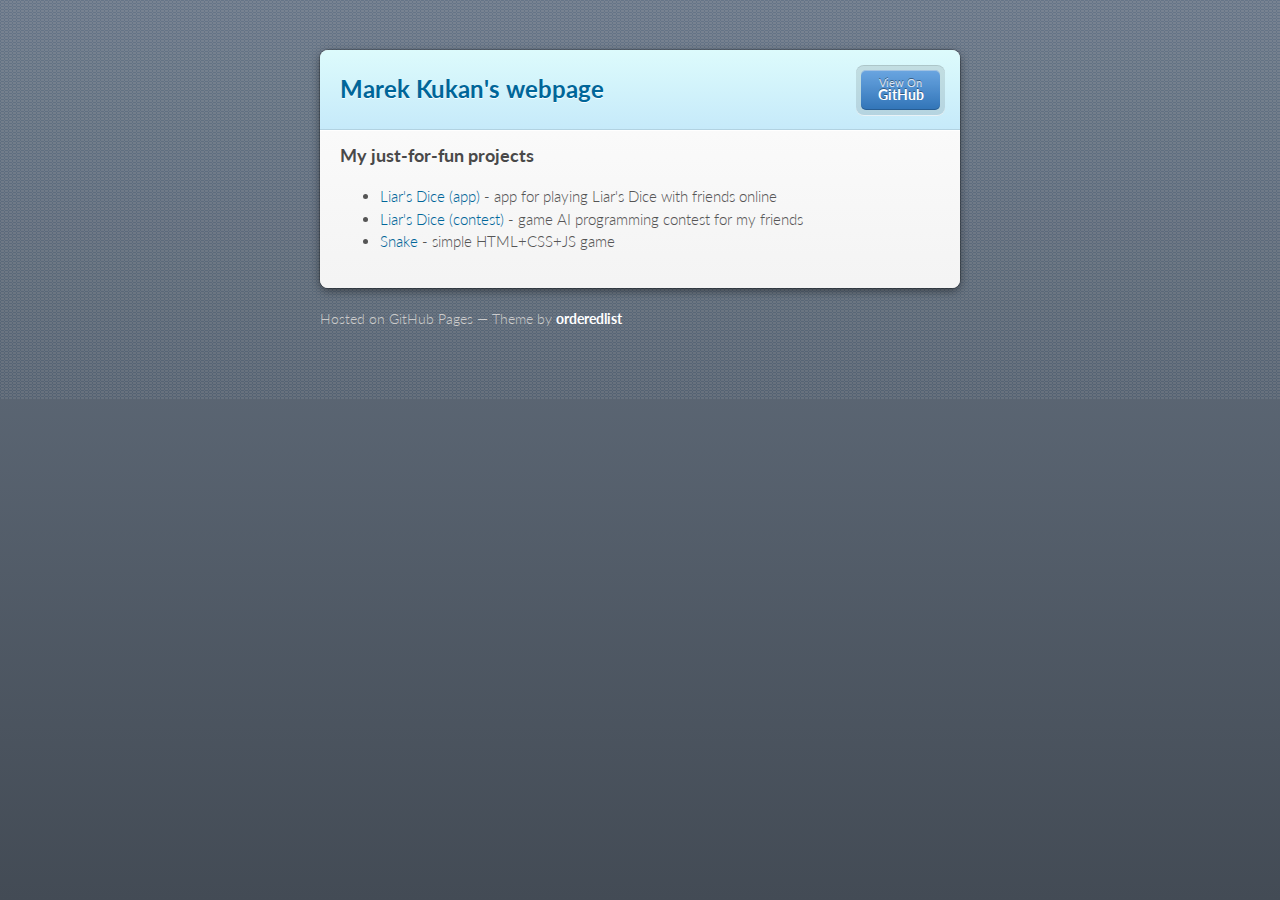
<file: index.html>
<!doctype html>
<html>
  <head>
    <meta charset="utf-8">
    <meta http-equiv="X-UA-Compatible" content="chrome=1">
    <title>Marek Kukan&#39;s webpage by marekkukan</title>

    <link rel="stylesheet" href="stylesheets/styles.css">
    <link rel="stylesheet" href="stylesheets/github-dark.css">
    <script src="javascripts/scale.fix.js"></script>
    <meta name="viewport" content="width=device-width, initial-scale=1, user-scalable=no">

    <!--[if lt IE 9]>
    <script src="//html5shiv.googlecode.com/svn/trunk/html5.js"></script>
    <![endif]-->
  </head>
  <body>
    <div class="wrapper">
      <header class="without-description">
        <h1>Marek Kukan&#39;s webpage</h1>
        <p></p>
        <p class="view"><a href="https://github.com/marekkukan">View the Project on GitHub <small>marekkukan</small></a></p>
        <ul>
          <li class="single"><a href="https://github.com/marekkukan/marekkukan.github.io">View On <strong>GitHub</strong></a></li>
        </ul>
      </header>
      <section>
        <h3>My just-for-fun projects</h3>
        <ul>
          <li><a href="https://marekkukan.github.io/kocky">Liar's Dice (app)</a> - app for playing Liar's Dice with friends online</li>
          <li><a href="https://marekkukan.github.io/liars-dice">Liar's Dice (contest)</a> - game AI programming contest for my friends</li>
          <li><a href="https://marekkukan.github.io/snake">Snake</a> - simple HTML+CSS+JS game</li>
        </ul>
      </section>
    </div>
    <footer>
      <p>Hosted on GitHub Pages &mdash; Theme by <a href="https://github.com/orderedlist">orderedlist</a></p>
    </footer>
    <!--[if !IE]><script>fixScale(document);</script><![endif]-->
    
  </body>
</html>
</file>
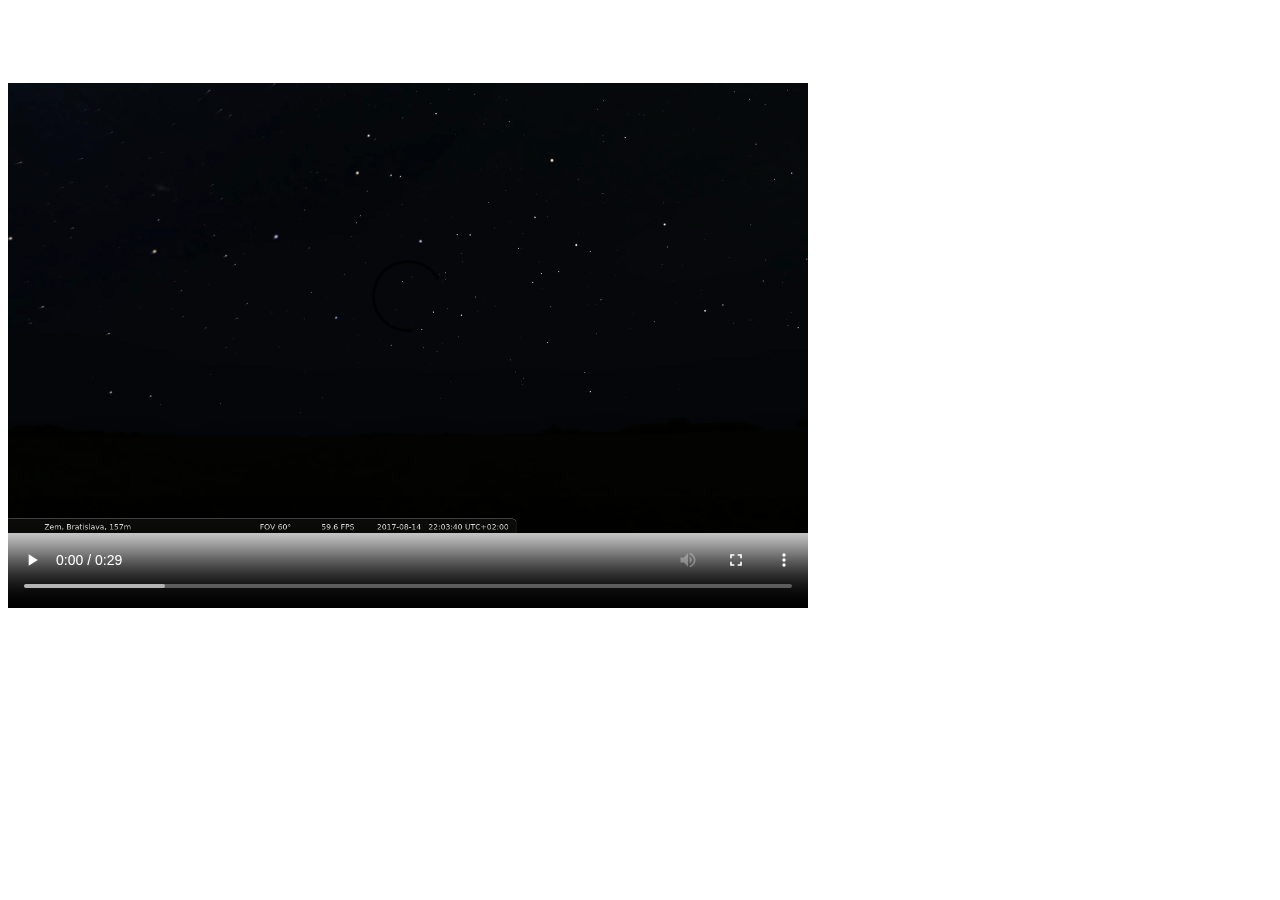
<file: animation.html>
<!DOCTYPE html>
<html>
<head>
<meta charset="UTF-8">
</head>
<body>
<video width="800" height="600" controls>
<source src="animation.webm" type="video/webm" />
<source src="animation.mp4" type="video/mp4" />
Your browser does not support the video tag.
</video>
</body>
</html>
</file>
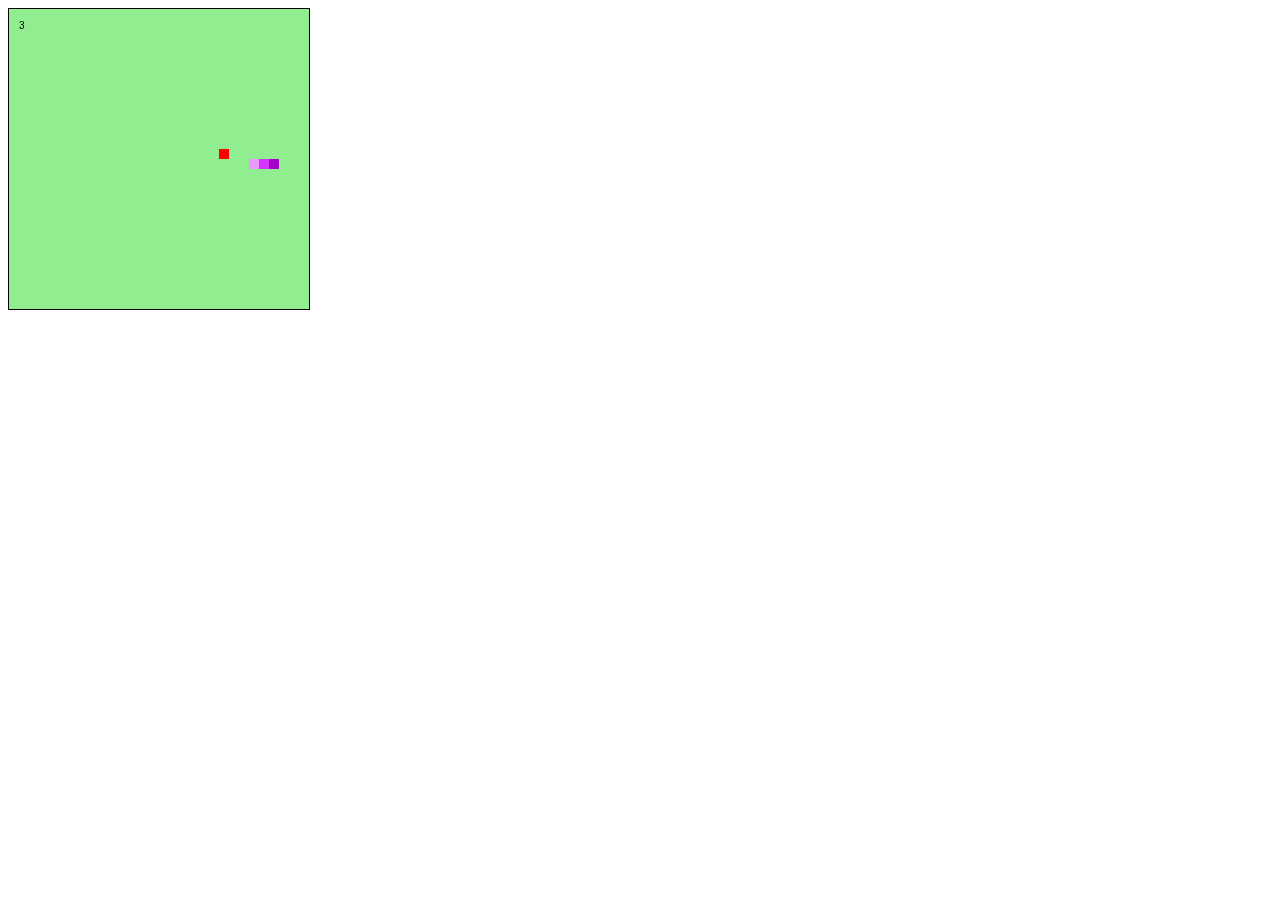
<file: snake.html>
<!DOCTYPE html>
<html>
<head>
<meta charset="UTF-8">
</head>
<body>
<canvas id="myCanvas" width="300" height="300" style="border: 1px solid; background: lightgreen;"></canvas>
<script>
var canvas = document.getElementById('myCanvas');
var ctx = canvas.getContext('2d');
const fps = 16;
const s = 10;
const mx = Math.floor(canvas.width / s);
const my = Math.floor(canvas.height / s);
var x,y,dx,dy,snake,fx,fy,kpb = [];

window.onload = function() {
    reset();
    setInterval(step, 1000/fps);
}

window.addEventListener('keydown', function(e) {kpb.push(e.keyCode);}, true);

function reset() {
    x = Math.floor(mx / 2);
    y = Math.floor(my / 2);
    dx = 1;
    dy = 0;
    snake = [[x-2,y], [x-1,y], [x,y]];
    setFood();
    kpb = [];
}

function setFood() {
    fx = Math.floor(Math.random()*mx);
    fy = Math.floor(Math.random()*my);
}

function mod(n, m) {
    return ((n % m) + m) % m;
}

function step() {
    if (kpb.length > 0) {
        switch (kpb[0]) {
            case 37:
                if (dx != 0) break;
                dx = -1;
                dy = 0;
                break;
            case 38:
                if (dy != 0) break;
                dx = 0;
                dy = -1;
                break;
            case 39:
                if (dx != 0) break;
                dx = 1;
                dy = 0;
                break;
            case 40:
                if (dy != 0) break;
                dx = 0;
                dy = 1;
                break;
        }
        kpb.shift();
    }
    x = mod(x + dx, mx);
    y = mod(y + dy, my);
    snake.push([x,y]);
    if (x==fx && y==fy) {
        setFood();
    } else {
        snake.shift();
    }
    for (var i = 0; i < snake.length - 1; i++) {
        if (snake[i][0] == x && snake[i][1] == y) {
            reset();
        }
    }
    draw();
}

function draw() {
    ctx.fillStyle = 'lightgreen';
    ctx.fillRect(0, 0, canvas.width, canvas.height);
    ctx.fillStyle = 'red';
    ctx.fillRect(fx*s, fy*s, s, s);
    for (var i = 0; i < snake.length; i++) {
        var l = 80 - Math.floor(60 * i / snake.length);
        ctx.fillStyle = 'hsl(288, 100%, ' + l + '%)';
        ctx.fillRect(snake[i][0]*s, snake[i][1]*s, s, s);
    }
    ctx.fillStyle = 'black';
    ctx.fillText(snake.length, 10, 20);
}
</script>
</body>
</html>
</file>
<file: stylesheets/styles.css>
@import url(https://fonts.googleapis.com/css?family=Lato:300italic,700italic,300,700);
html {
  background: #6C7989;
  background: #6c7989 -webkit-gradient(linear, 50% 0%, 50% 100%, color-stop(0%, #6c7989), color-stop(100%, #434b55)) fixed;
  background: #6c7989 -webkit-linear-gradient(#6c7989, #434b55) fixed;
  background: #6c7989 -moz-linear-gradient(#6c7989, #434b55) fixed;
  background: #6c7989 -o-linear-gradient(#6c7989, #434b55) fixed;
  background: #6c7989 -ms-linear-gradient(#6c7989, #434b55) fixed;
  background: #6c7989 linear-gradient(#6c7989, #434b55) fixed;
}

body {
  padding: 50px 0;
  margin: 0;
  font: 14px/1.5 Lato, "Helvetica Neue", Helvetica, Arial, sans-serif;
  color: #555;
  font-weight: 300;
  background: url('[data-uri]') fixed;
}

.wrapper {
  width: 640px;
  margin: 0 auto;
  background: #DEDEDE;
  -webkit-border-radius: 8px;
  -moz-border-radius: 8px;
  -ms-border-radius: 8px;
  -o-border-radius: 8px;
  border-radius: 8px;
  -webkit-box-shadow: rgba(0, 0, 0, 0.2) 0 0 0 1px, rgba(0, 0, 0, 0.45) 0 3px 10px;
  -moz-box-shadow: rgba(0, 0, 0, 0.2) 0 0 0 1px, rgba(0, 0, 0, 0.45) 0 3px 10px;
  box-shadow: rgba(0, 0, 0, 0.2) 0 0 0 1px, rgba(0, 0, 0, 0.45) 0 3px 10px;
}

header, section, footer {
  display: block;
}

a {
  color: #069;
  text-decoration: none;
}

p {
  margin: 0 0 20px;
  padding: 0;
}

strong {
  color: #222;
  font-weight: 700;
}

header {
  -webkit-border-radius: 8px 8px 0 0;
  -moz-border-radius: 8px 8px 0 0;
  -ms-border-radius: 8px 8px 0 0;
  -o-border-radius: 8px 8px 0 0;
  border-radius: 8px 8px 0 0;
  background: #C6EAFA;
  background: -webkit-gradient(linear, 50% 0%, 50% 100%, color-stop(0%, #ddfbfc), color-stop(100%, #c6eafa));
  background: -webkit-linear-gradient(#ddfbfc, #c6eafa);
  background: -moz-linear-gradient(#ddfbfc, #c6eafa);
  background: -o-linear-gradient(#ddfbfc, #c6eafa);
  background: -ms-linear-gradient(#ddfbfc, #c6eafa);
  background: linear-gradient(#ddfbfc, #c6eafa);
  position: relative;
  padding: 15px 20px;
  border-bottom: 1px solid #B2D2E1;
}
header h1 {
  margin: 0;
  padding: 0;
  font-size: 24px;
  line-height: 1.2;
  color: #069;
  text-shadow: rgba(255, 255, 255, 0.9) 0 1px 0;
}
header.without-description h1 {
  margin: 10px 0;
}
header p {
  margin: 0;
  color: #61778B;
  width: 300px;
  font-size: 13px;
}
header p.view {
  display: none;
  font-weight: 700;
  text-shadow: rgba(255, 255, 255, 0.9) 0 1px 0;
  -webkit-font-smoothing: antialiased;
}
header p.view a {
  color: #06c;
}
header p.view small {
  font-weight: 400;
}
header ul {
  margin: 0;
  padding: 0;
  list-style: none;
  position: absolute;
  z-index: 1;
  right: 20px;
  top: 20px;
  height: 38px;
  padding: 1px 0;
  background: #5198DF;
  background: -webkit-gradient(linear, 50% 0%, 50% 100%, color-stop(0%, #77b9fb), color-stop(100%, #3782cd));
  background: -webkit-linear-gradient(#77b9fb, #3782cd);
  background: -moz-linear-gradient(#77b9fb, #3782cd);
  background: -o-linear-gradient(#77b9fb, #3782cd);
  background: -ms-linear-gradient(#77b9fb, #3782cd);
  background: linear-gradient(#77b9fb, #3782cd);
  border-radius: 5px;
  -webkit-box-shadow: inset rgba(255, 255, 255, 0.45) 0 1px 0, inset rgba(0, 0, 0, 0.2) 0 -1px 0;
  -moz-box-shadow: inset rgba(255, 255, 255, 0.45) 0 1px 0, inset rgba(0, 0, 0, 0.2) 0 -1px 0;
  box-shadow: inset rgba(255, 255, 255, 0.45) 0 1px 0, inset rgba(0, 0, 0, 0.2) 0 -1px 0;
  width: auto;
}
header ul:before {
  content: '';
  position: absolute;
  z-index: -1;
  left: -5px;
  top: -4px;
  right: -5px;
  bottom: -6px;
  background: rgba(0, 0, 0, 0.1);
  -webkit-border-radius: 8px;
  -moz-border-radius: 8px;
  -ms-border-radius: 8px;
  -o-border-radius: 8px;
  border-radius: 8px;
  -webkit-box-shadow: rgba(0, 0, 0, 0.2) 0 -1px 0, inset rgba(255, 255, 255, 0.7) 0 -1px 0;
  -moz-box-shadow: rgba(0, 0, 0, 0.2) 0 -1px 0, inset rgba(255, 255, 255, 0.7) 0 -1px 0;
  box-shadow: rgba(0, 0, 0, 0.2) 0 -1px 0, inset rgba(255, 255, 255, 0.7) 0 -1px 0;
}
header ul li {
  width: 79px;
  float: left;
  border-right: 1px solid #3A7CBE;
  height: 38px;
}
header ul li.single {
  border: none;
}
header ul li + li {
  width: 78px;
  border-left: 1px solid #8BBEF3;
}
header ul li + li + li {
  border-right: none;
  width: 79px;
}
header ul a {
  line-height: 1;
  font-size: 11px;
  color: #fff;
  color: rgba(255, 255, 255, 0.8);
  display: block;
  text-align: center;
  font-weight: 400;
  padding-top: 6px;
  height: 40px;
  text-shadow: rgba(0, 0, 0, 0.4) 0 -1px 0;
}
header ul a strong {
  font-size: 14px;
  display: block;
  color: #fff;
  -webkit-font-smoothing: antialiased;
}

section {
  padding: 15px 20px;
  font-size: 15px;
  border-top: 1px solid #fff;
  background: -webkit-gradient(linear, 50% 0%, 50% 700, color-stop(0%, #fafafa), color-stop(100%, #dedede));
  background: -webkit-linear-gradient(#fafafa, #dedede 700px);
  background: -moz-linear-gradient(#fafafa, #dedede 700px);
  background: -o-linear-gradient(#fafafa, #dedede 700px);
  background: -ms-linear-gradient(#fafafa, #dedede 700px);
  background: linear-gradient(#fafafa, #dedede 700px);
  -webkit-border-radius: 0 0 8px 8px;
  -moz-border-radius: 0 0 8px 8px;
  -ms-border-radius: 0 0 8px 8px;
  -o-border-radius: 0 0 8px 8px;
  border-radius: 0 0 8px 8px;
  position: relative;
}

h1, h2, h3, h4, h5, h6 {
  color: #222;
  padding: 0;
  margin: 0 0 20px;
  line-height: 1.2;
}

p, ul, ol, table, pre, dl {
  margin: 0 0 20px;
}

h1, h2, h3 {
  line-height: 1.1;
}

h1 {
  font-size: 28px;
}

h2 {
  color: #393939;
}

h3, h4, h5, h6 {
  color: #494949;
}

blockquote {
  margin: 0 -20px 20px;
  padding: 15px 20px 1px 40px;
  font-style: italic;
  background: #ccc;
  background: rgba(0, 0, 0, 0.06);
  color: #222;
}

img {
  max-width: 100%;
}

code, pre {
  font-family: Monaco, Bitstream Vera Sans Mono, Lucida Console, Terminal;
  color: #333;
  font-size: 12px;
  overflow-x: auto;
}

pre {
  padding: 20px;
  background: #3A3C42;
  color: #f8f8f2;
  margin: 0 -20px 20px;
}
pre code {
  color: #f8f8f2;
}
li pre {
  margin-left: -60px;
  padding-left: 60px;
}

table {
  width: 100%;
  border-collapse: collapse;
}

th, td {
  text-align: left;
  padding: 5px 10px;
  border-bottom: 1px solid #aaa;
}

dt {
  color: #222;
  font-weight: 700;
}

th {
  color: #222;
}

small {
  font-size: 11px;
}

hr {
  border: 0;
  background: #aaa;
  height: 1px;
  margin: 0 0 20px;
}

footer {
  width: 640px;
  margin: 0 auto;
  padding: 20px 0 0;
  color: #ccc;
  overflow: hidden;
}
footer a {
  color: #fff;
  font-weight: bold;
}
footer p {
  float: left;
}
footer p + p {
  float: right;
}

@media print, screen and (max-width: 740px) {
  body {
    padding: 0;
  }

  .wrapper {
    -webkit-border-radius: 0;
    -moz-border-radius: 0;
    -ms-border-radius: 0;
    -o-border-radius: 0;
    border-radius: 0;
    -webkit-box-shadow: none;
    -moz-box-shadow: none;
    box-shadow: none;
    width: 100%;
  }

  footer {
    -webkit-border-radius: 0;
    -moz-border-radius: 0;
    -ms-border-radius: 0;
    -o-border-radius: 0;
    border-radius: 0;
    padding: 20px;
    width: auto;
  }
  footer p {
    float: none;
    margin: 0;
  }
  footer p + p {
    float: none;
  }
}
@media print, screen and (max-width:580px) {
  header ul {
    display: none;
  }

  header p.view {
    display: block;
  }

  header p {
    width: 100%;
  }
}
@media print {
  header p.view a small:before {
    content: 'at https://github.com/';
  }
}
</file>
<file: stylesheets/github-dark.css>
/*
   Copyright 2014 GitHub Inc.

   Licensed under the Apache License, Version 2.0 (the "License");
   you may not use this file except in compliance with the License.
   You may obtain a copy of the License at

       http://www.apache.org/licenses/LICENSE-2.0

   Unless required by applicable law or agreed to in writing, software
   distributed under the License is distributed on an "AS IS" BASIS,
   WITHOUT WARRANTIES OR CONDITIONS OF ANY KIND, either express or implied.
   See the License for the specific language governing permissions and
   limitations under the License.

*/

.pl-c /* comment */ {
  color: #969896;
}

.pl-c1      /* constant, markup.raw, meta.diff.header, meta.module-reference, meta.property-name, support, support.constant, support.variable, variable.other.constant */,
.pl-s .pl-v /* string variable */ {
  color: #0099cd;
}

.pl-e  /* entity */,
.pl-en /* entity.name */ {
  color: #9774cb;
}

.pl-s .pl-s1 /* string source */,
.pl-smi      /* storage.modifier.import, storage.modifier.package, storage.type.java, variable.other, variable.parameter.function */ {
  color: #ddd;
}

.pl-ent /* entity.name.tag */ {
  color: #7bcc72;
}

.pl-k /* keyword, storage, storage.type */ {
  color: #cc2372;
}

.pl-pds              /* punctuation.definition.string, string.regexp.character-class */,
.pl-s                /* string */,
.pl-s .pl-pse .pl-s1 /* string punctuation.section.embedded source */,
.pl-sr               /* string.regexp */,
.pl-sr .pl-cce       /* string.regexp constant.character.escape */,
.pl-sr .pl-sra       /* string.regexp string.regexp.arbitrary-repitition */,
.pl-sr .pl-sre       /* string.regexp source.ruby.embedded */ {
  color: #3c66e2;
}

.pl-v /* variable */ {
  color: #fb8764;
}

.pl-id /* invalid.deprecated */ {
  color: #e63525;
}

.pl-ii /* invalid.illegal */ {
  background-color: #e63525;
  color: #f8f8f8;
}

.pl-sr .pl-cce /* string.regexp constant.character.escape */ {
  color: #7bcc72;
  font-weight: bold;
}

.pl-ml /* markup.list */ {
  color: #c26b2b;
}

.pl-mh        /* markup.heading */,
.pl-mh .pl-en /* markup.heading entity.name */,
.pl-ms        /* meta.separator */ {
  color: #264ec5;
  font-weight: bold;
}

.pl-mq /* markup.quote */ {
  color: #00acac;
}

.pl-mi /* markup.italic */ {
  color: #ddd;
  font-style: italic;
}

.pl-mb /* markup.bold */ {
  color: #ddd;
  font-weight: bold;
}

.pl-md /* markup.deleted, meta.diff.header.from-file */ {
  background-color: #ffecec;
  color: #bd2c00;
}

.pl-mi1 /* markup.inserted, meta.diff.header.to-file */ {
  background-color: #eaffea;
  color: #55a532;
}

.pl-mdr /* meta.diff.range */ {
  color: #9774cb;
  font-weight: bold;
}

.pl-mo /* meta.output */ {
  color: #264ec5;
}
</file>
